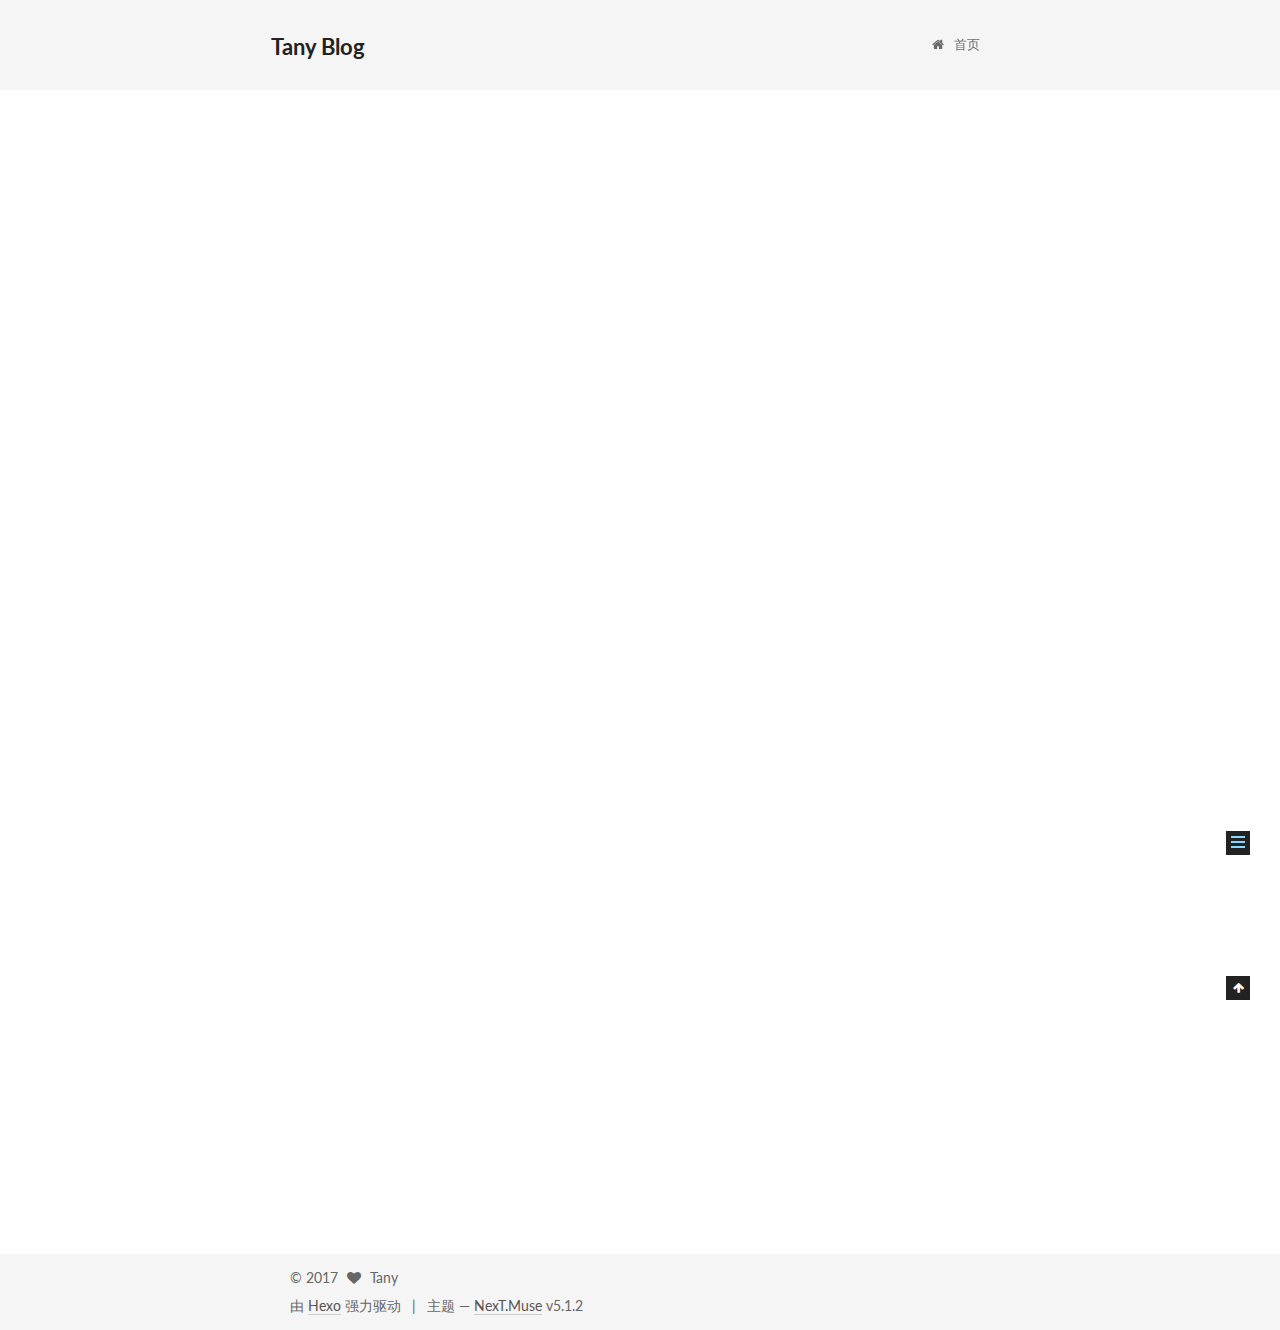
<file: 2017/09/06/hello-world/index.html>
<!DOCTYPE html>



  


<html class="theme-next muse use-motion" lang="zh-Hans">
<head>
  <meta charset="UTF-8"/>
<meta http-equiv="X-UA-Compatible" content="IE=edge" />
<meta name="viewport" content="width=device-width, initial-scale=1, maximum-scale=1"/>
<meta name="theme-color" content="#222">









<meta http-equiv="Cache-Control" content="no-transform" />
<meta http-equiv="Cache-Control" content="no-siteapp" />
















  
  
  <link href="/lib/fancybox/source/jquery.fancybox.css?v=2.1.5" rel="stylesheet" type="text/css" />




  
  
  
  

  
    
    
  

  

  

  

  

  
    
    
    <link href="//fonts.googleapis.com/css?family=Lato:300,300italic,400,400italic,700,700italic&subset=latin,latin-ext" rel="stylesheet" type="text/css">
  






<link href="/lib/font-awesome/css/font-awesome.min.css?v=4.6.2" rel="stylesheet" type="text/css" />

<link href="/css/main.css?v=5.1.2" rel="stylesheet" type="text/css" />


  <meta name="keywords" content="Hexo, NexT" />








  <link rel="shortcut icon" type="image/x-icon" href="/favicon.ico?v=5.1.2" />






<meta name="description" content="Welcome to Hexo! This is your very first post. Check documentation for more info. If you get any problems when using Hexo, you can find the answer in troubleshooting or you can ask me on GitHub. Quick">
<meta property="og:type" content="article">
<meta property="og:title" content="Hello World">
<meta property="og:url" content="http://yoursite.com/2017/09/06/hello-world/index.html">
<meta property="og:site_name" content="Tany Blog">
<meta property="og:description" content="Welcome to Hexo! This is your very first post. Check documentation for more info. If you get any problems when using Hexo, you can find the answer in troubleshooting or you can ask me on GitHub. Quick">
<meta property="og:locale" content="zh-Hans">
<meta property="og:updated_time" content="2017-09-06T01:13:26.857Z">
<meta name="twitter:card" content="summary">
<meta name="twitter:title" content="Hello World">
<meta name="twitter:description" content="Welcome to Hexo! This is your very first post. Check documentation for more info. If you get any problems when using Hexo, you can find the answer in troubleshooting or you can ask me on GitHub. Quick">



<script type="text/javascript" id="hexo.configurations">
  var NexT = window.NexT || {};
  var CONFIG = {
    root: '/',
    scheme: 'Muse',
    version: '5.1.2',
    sidebar: {"position":"left","display":"post","offset":12,"offset_float":12,"b2t":false,"scrollpercent":false,"onmobile":false},
    fancybox: true,
    tabs: true,
    motion: {"enable":true,"async":false,"transition":{"post_block":"fadeIn","post_header":"slideDownIn","post_body":"slideDownIn","coll_header":"slideLeftIn"}},
    duoshuo: {
      userId: '0',
      author: '博主'
    },
    algolia: {
      applicationID: '',
      apiKey: '',
      indexName: '',
      hits: {"per_page":10},
      labels: {"input_placeholder":"Search for Posts","hits_empty":"We didn't find any results for the search: ${query}","hits_stats":"${hits} results found in ${time} ms"}
    }
  };
</script>



  <link rel="canonical" href="http://yoursite.com/2017/09/06/hello-world/"/>





  <title>Hello World | Tany Blog</title>
  








</head>

<body itemscope itemtype="http://schema.org/WebPage" lang="zh-Hans">

  
  
    
  

  <div class="container sidebar-position-left page-post-detail">
    <div class="headband"></div>

    <header id="header" class="header" itemscope itemtype="http://schema.org/WPHeader">
      <div class="header-inner"><div class="site-brand-wrapper">
  <div class="site-meta ">
    

    <div class="custom-logo-site-title">
      <a href="/"  class="brand" rel="start">
        <span class="logo-line-before"><i></i></span>
        <span class="site-title">Tany Blog</span>
        <span class="logo-line-after"><i></i></span>
      </a>
    </div>
      
        <p class="site-subtitle"></p>
      
  </div>

  <div class="site-nav-toggle">
    <button>
      <span class="btn-bar"></span>
      <span class="btn-bar"></span>
      <span class="btn-bar"></span>
    </button>
  </div>
</div>

<nav class="site-nav">
  

  
    <ul id="menu" class="menu">
      
        
        <li class="menu-item menu-item-home">
          <a href="/" rel="section">
            
              <i class="menu-item-icon fa fa-fw fa-home"></i> <br />
            
            首页
          </a>
        </li>
      

      
    </ul>
  

  
</nav>



 </div>
    </header>

    <main id="main" class="main">
      <div class="main-inner">
        <div class="content-wrap">
          <div id="content" class="content">
            

  <div id="posts" class="posts-expand">
    

  

  
  
  

  <article class="post post-type-normal" itemscope itemtype="http://schema.org/Article">
  
  
  
  <div class="post-block">
    <link itemprop="mainEntityOfPage" href="http://yoursite.com/2017/09/06/hello-world/">

    <span hidden itemprop="author" itemscope itemtype="http://schema.org/Person">
      <meta itemprop="name" content="Tany">
      <meta itemprop="description" content="">
      <meta itemprop="image" content="/images/avatar.gif">
    </span>

    <span hidden itemprop="publisher" itemscope itemtype="http://schema.org/Organization">
      <meta itemprop="name" content="Tany Blog">
    </span>

    
      <header class="post-header">

        
        
          <h1 class="post-title" itemprop="name headline">Hello World</h1>
        

        <div class="post-meta">
          <span class="post-time">
            
              <span class="post-meta-item-icon">
                <i class="fa fa-calendar-o"></i>
              </span>
              
                <span class="post-meta-item-text">发表于</span>
              
              <time title="创建于" itemprop="dateCreated datePublished" datetime="2017-09-06T09:13:26+08:00">
                2017-09-06
              </time>
            

            

            
          </span>

          

          
            
          

          
          

          

          

          

        </div>
      </header>
    

    
    
    
    <div class="post-body" itemprop="articleBody">

      
      

      
        <p>Welcome to <a href="https://hexo.io/" target="_blank" rel="external">Hexo</a>! This is your very first post. Check <a href="https://hexo.io/docs/" target="_blank" rel="external">documentation</a> for more info. If you get any problems when using Hexo, you can find the answer in <a href="https://hexo.io/docs/troubleshooting.html" target="_blank" rel="external">troubleshooting</a> or you can ask me on <a href="https://github.com/hexojs/hexo/issues" target="_blank" rel="external">GitHub</a>.</p>
<h2 id="Quick-Start"><a href="#Quick-Start" class="headerlink" title="Quick Start"></a>Quick Start</h2><h3 id="Create-a-new-post"><a href="#Create-a-new-post" class="headerlink" title="Create a new post"></a>Create a new post</h3><figure class="highlight bash"><table><tr><td class="gutter"><pre><div class="line">1</div></pre></td><td class="code"><pre><div class="line">$ hexo new <span class="string">"My New Post"</span></div></pre></td></tr></table></figure>
<p>More info: <a href="https://hexo.io/docs/writing.html" target="_blank" rel="external">Writing</a></p>
<h3 id="Run-server"><a href="#Run-server" class="headerlink" title="Run server"></a>Run server</h3><figure class="highlight bash"><table><tr><td class="gutter"><pre><div class="line">1</div></pre></td><td class="code"><pre><div class="line">$ hexo server</div></pre></td></tr></table></figure>
<p>More info: <a href="https://hexo.io/docs/server.html" target="_blank" rel="external">Server</a></p>
<h3 id="Generate-static-files"><a href="#Generate-static-files" class="headerlink" title="Generate static files"></a>Generate static files</h3><figure class="highlight bash"><table><tr><td class="gutter"><pre><div class="line">1</div></pre></td><td class="code"><pre><div class="line">$ hexo generate</div></pre></td></tr></table></figure>
<p>More info: <a href="https://hexo.io/docs/generating.html" target="_blank" rel="external">Generating</a></p>
<h3 id="Deploy-to-remote-sites"><a href="#Deploy-to-remote-sites" class="headerlink" title="Deploy to remote sites"></a>Deploy to remote sites</h3><figure class="highlight bash"><table><tr><td class="gutter"><pre><div class="line">1</div></pre></td><td class="code"><pre><div class="line">$ hexo deploy</div></pre></td></tr></table></figure>
<p>More info: <a href="https://hexo.io/docs/deployment.html" target="_blank" rel="external">Deployment</a></p>

      
    </div>
    
    
    

    

    

    

    <footer class="post-footer">
      

      
      
      

      

      
      
    </footer>
  </div>
  
  
  
  </article>



    <div class="post-spread">
      
    </div>
  </div>


          </div>
          


          
  <div class="comments" id="comments">
    
  </div>


        </div>
        
          
  
  <div class="sidebar-toggle">
    <div class="sidebar-toggle-line-wrap">
      <span class="sidebar-toggle-line sidebar-toggle-line-first"></span>
      <span class="sidebar-toggle-line sidebar-toggle-line-middle"></span>
      <span class="sidebar-toggle-line sidebar-toggle-line-last"></span>
    </div>
  </div>

  <aside id="sidebar" class="sidebar">
    
    <div class="sidebar-inner">

      

      
        <ul class="sidebar-nav motion-element">
          <li class="sidebar-nav-toc sidebar-nav-active" data-target="post-toc-wrap" >
            文章目录
          </li>
          <li class="sidebar-nav-overview" data-target="site-overview">
            站点概览
          </li>
        </ul>
      

      <section class="site-overview sidebar-panel">
        <div class="site-author motion-element" itemprop="author" itemscope itemtype="http://schema.org/Person">
          
            <p class="site-author-name" itemprop="name">Tany</p>
            <p class="site-description motion-element" itemprop="description"></p>
        </div>

        <nav class="site-state motion-element">

          
            <div class="site-state-item site-state-posts">
            
              <a href="/archives">
            
                <span class="site-state-item-count">1</span>
                <span class="site-state-item-name">日志</span>
              </a>
            </div>
          

          

          

        </nav>

        

        <div class="links-of-author motion-element">
          
        </div>

        
        

        
        

        


      </section>

      
      <!--noindex-->
        <section class="post-toc-wrap motion-element sidebar-panel sidebar-panel-active">
          <div class="post-toc">

            
              
            

            
              <div class="post-toc-content"><ol class="nav"><li class="nav-item nav-level-2"><a class="nav-link" href="#Quick-Start"><span class="nav-number">1.</span> <span class="nav-text">Quick Start</span></a><ol class="nav-child"><li class="nav-item nav-level-3"><a class="nav-link" href="#Create-a-new-post"><span class="nav-number">1.1.</span> <span class="nav-text">Create a new post</span></a></li><li class="nav-item nav-level-3"><a class="nav-link" href="#Run-server"><span class="nav-number">1.2.</span> <span class="nav-text">Run server</span></a></li><li class="nav-item nav-level-3"><a class="nav-link" href="#Generate-static-files"><span class="nav-number">1.3.</span> <span class="nav-text">Generate static files</span></a></li><li class="nav-item nav-level-3"><a class="nav-link" href="#Deploy-to-remote-sites"><span class="nav-number">1.4.</span> <span class="nav-text">Deploy to remote sites</span></a></li></ol></li></ol></div>
            

          </div>
        </section>
      <!--/noindex-->
      

      

    </div>
  </aside>


        
      </div>
    </main>

    <footer id="footer" class="footer">
      <div class="footer-inner">
        <div class="copyright" >
  
  &copy; 
  <span itemprop="copyrightYear">2017</span>
  <span class="with-love">
    <i class="fa fa-heart"></i>
  </span>
  <span class="author" itemprop="copyrightHolder">Tany</span>

  
</div>


  <div class="powered-by">由 <a class="theme-link" href="https://hexo.io">Hexo</a> 强力驱动</div>

  <span class="post-meta-divider">|</span>

  <div class="theme-info">主题 &mdash; <a class="theme-link" href="https://github.com/iissnan/hexo-theme-next">NexT.Muse</a> v5.1.2</div>


        







        
      </div>
    </footer>

    
      <div class="back-to-top">
        <i class="fa fa-arrow-up"></i>
        
      </div>
    

  </div>

  

<script type="text/javascript">
  if (Object.prototype.toString.call(window.Promise) !== '[object Function]') {
    window.Promise = null;
  }
</script>









  












  
  <script type="text/javascript" src="/lib/jquery/index.js?v=2.1.3"></script>

  
  <script type="text/javascript" src="/lib/fastclick/lib/fastclick.min.js?v=1.0.6"></script>

  
  <script type="text/javascript" src="/lib/jquery_lazyload/jquery.lazyload.js?v=1.9.7"></script>

  
  <script type="text/javascript" src="/lib/velocity/velocity.min.js?v=1.2.1"></script>

  
  <script type="text/javascript" src="/lib/velocity/velocity.ui.min.js?v=1.2.1"></script>

  
  <script type="text/javascript" src="/lib/fancybox/source/jquery.fancybox.pack.js?v=2.1.5"></script>


  


  <script type="text/javascript" src="/js/src/utils.js?v=5.1.2"></script>

  <script type="text/javascript" src="/js/src/motion.js?v=5.1.2"></script>



  
  

  <script type="text/javascript" src="/js/src/scrollspy.js?v=5.1.2"></script>
<script type="text/javascript" src="/js/src/post-details.js?v=5.1.2"></script>


  
  <script type="text/javascript" src="/js/src/scrollspy.js?v=5.1.2"></script>
<script type="text/javascript" src="/js/src/post-details.js?v=5.1.2"></script>



  


  <script type="text/javascript" src="/js/src/bootstrap.js?v=5.1.2"></script>



  


  




	





  





  








  





  

  

  

  

  

  

</body>
</html>
</file>
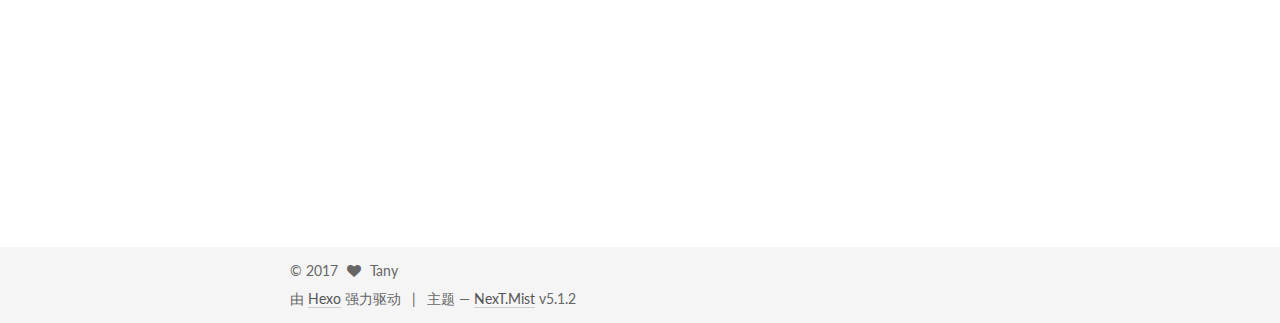
<file: 2017/09/06/Hey-Tany/index.html>
<!DOCTYPE html>



  


<html class="theme-next mist use-motion" lang="zh-Hans">
<head>
  <meta charset="UTF-8"/>
<meta http-equiv="X-UA-Compatible" content="IE=edge" />
<meta name="viewport" content="width=device-width, initial-scale=1, maximum-scale=1"/>
<meta name="theme-color" content="#222">









<meta http-equiv="Cache-Control" content="no-transform" />
<meta http-equiv="Cache-Control" content="no-siteapp" />
















  
  
  <link href="/lib/fancybox/source/jquery.fancybox.css?v=2.1.5" rel="stylesheet" type="text/css" />




  
  
  
  

  
    
    
  

  

  

  

  

  
    
    
    <link href="//fonts.googleapis.com/css?family=Lato:300,300italic,400,400italic,700,700italic&subset=latin,latin-ext" rel="stylesheet" type="text/css">
  






<link href="/lib/font-awesome/css/font-awesome.min.css?v=4.6.2" rel="stylesheet" type="text/css" />

<link href="/css/main.css?v=5.1.2" rel="stylesheet" type="text/css" />


  <meta name="keywords" content="Hexo, NexT" />








  <link rel="shortcut icon" type="image/x-icon" href="/favicon.ico?v=5.1.2" />






<meta name="description" content="关于千牛旺旺插件的调用方法(现淘宝已关闭申请入口)参考：淘宝开放平台. 1234567891011121314151617181920212223242526//------------------------调用方式------------------------------//plugin与wwplugin的调用：  QN.plugin.invoke(&amp;#123;    category :">
<meta property="og:type" content="article">
<meta property="og:title" content="Hey Tany">
<meta property="og:url" content="http://yoursite.com/2017/09/06/Hey-Tany/index.html">
<meta property="og:site_name" content="Tany Blog">
<meta property="og:description" content="关于千牛旺旺插件的调用方法(现淘宝已关闭申请入口)参考：淘宝开放平台. 1234567891011121314151617181920212223242526//------------------------调用方式------------------------------//plugin与wwplugin的调用：  QN.plugin.invoke(&amp;#123;    category :">
<meta property="og:locale" content="zh-Hans">
<meta property="og:updated_time" content="2017-09-06T03:08:06.000Z">
<meta name="twitter:card" content="summary">
<meta name="twitter:title" content="Hey Tany">
<meta name="twitter:description" content="关于千牛旺旺插件的调用方法(现淘宝已关闭申请入口)参考：淘宝开放平台. 1234567891011121314151617181920212223242526//------------------------调用方式------------------------------//plugin与wwplugin的调用：  QN.plugin.invoke(&amp;#123;    category :">



<script type="text/javascript" id="hexo.configurations">
  var NexT = window.NexT || {};
  var CONFIG = {
    root: '/',
    scheme: 'Mist',
    version: '5.1.2',
    sidebar: {"position":"left","display":"post","offset":12,"offset_float":12,"b2t":false,"scrollpercent":false,"onmobile":false},
    fancybox: true,
    tabs: true,
    motion: {"enable":true,"async":false,"transition":{"post_block":"fadeIn","post_header":"slideDownIn","post_body":"slideDownIn","coll_header":"slideLeftIn"}},
    duoshuo: {
      userId: '0',
      author: '博主'
    },
    algolia: {
      applicationID: '',
      apiKey: '',
      indexName: '',
      hits: {"per_page":10},
      labels: {"input_placeholder":"Search for Posts","hits_empty":"We didn't find any results for the search: ${query}","hits_stats":"${hits} results found in ${time} ms"}
    }
  };
</script>



  <link rel="canonical" href="http://yoursite.com/2017/09/06/Hey-Tany/"/>





  <title>Hey Tany | Tany Blog</title>
  








</head>

<body itemscope itemtype="http://schema.org/WebPage" lang="zh-Hans">

  
  
    
  

  <div class="container sidebar-position-left page-post-detail">
    <div class="headband"></div>

    <header id="header" class="header" itemscope itemtype="http://schema.org/WPHeader">
      <div class="header-inner"><div class="site-brand-wrapper">
  <div class="site-meta ">
    

    <div class="custom-logo-site-title">
      <a href="/"  class="brand" rel="start">
        <span class="logo-line-before"><i></i></span>
        <span class="site-title">Tany Blog</span>
        <span class="logo-line-after"><i></i></span>
      </a>
    </div>
      
        <p class="site-subtitle"></p>
      
  </div>

  <div class="site-nav-toggle">
    <button>
      <span class="btn-bar"></span>
      <span class="btn-bar"></span>
      <span class="btn-bar"></span>
    </button>
  </div>
</div>

<nav class="site-nav">
  

  
    <ul id="menu" class="menu">
      
        
        <li class="menu-item menu-item-home">
          <a href="/" rel="section">
            
              <i class="menu-item-icon fa fa-fw fa-home"></i> <br />
            
            首页
          </a>
        </li>
      

      
    </ul>
  

  
</nav>



 </div>
    </header>

    <main id="main" class="main">
      <div class="main-inner">
        <div class="content-wrap">
          <div id="content" class="content">
            

  <div id="posts" class="posts-expand">
    

  

  
  
  

  <article class="post post-type-normal" itemscope itemtype="http://schema.org/Article">
  
  
  
  <div class="post-block">
    <link itemprop="mainEntityOfPage" href="http://yoursite.com/2017/09/06/Hey-Tany/">

    <span hidden itemprop="author" itemscope itemtype="http://schema.org/Person">
      <meta itemprop="name" content="Tany">
      <meta itemprop="description" content="">
      <meta itemprop="image" content="/images/avatar.gif">
    </span>

    <span hidden itemprop="publisher" itemscope itemtype="http://schema.org/Organization">
      <meta itemprop="name" content="Tany Blog">
    </span>

    
      <header class="post-header">

        
        
          <h1 class="post-title" itemprop="name headline">Hey Tany</h1>
        

        <div class="post-meta">
          <span class="post-time">
            
              <span class="post-meta-item-icon">
                <i class="fa fa-calendar-o"></i>
              </span>
              
                <span class="post-meta-item-text">发表于</span>
              
              <time title="创建于" itemprop="dateCreated datePublished" datetime="2017-09-06T10:41:34+08:00">
                2017-09-06
              </time>
            

            

            
          </span>

          

          
            
          

          
          

          

          

          

        </div>
      </header>
    

    
    
    
    <div class="post-body" itemprop="articleBody">

      
      

      
        <p>关于千牛旺旺插件的调用方法(现淘宝已关闭申请入口)<br>参考：<a href="https://open.taobao.com/docs/doc.htm?spm=a219a.7629140.0.0.tSPsuU&amp;treeId=433&amp;articleId=107265&amp;docType=1" target="_blank" rel="external">淘宝开放平台</a>.</p>
<figure class="highlight bash"><table><tr><td class="gutter"><pre><div class="line">1</div><div class="line">2</div><div class="line">3</div><div class="line">4</div><div class="line">5</div><div class="line">6</div><div class="line">7</div><div class="line">8</div><div class="line">9</div><div class="line">10</div><div class="line">11</div><div class="line">12</div><div class="line">13</div><div class="line">14</div><div class="line">15</div><div class="line">16</div><div class="line">17</div><div class="line">18</div><div class="line">19</div><div class="line">20</div><div class="line">21</div><div class="line">22</div><div class="line">23</div><div class="line">24</div><div class="line">25</div><div class="line">26</div></pre></td><td class="code"><pre><div class="line">//------------------------调用方式------------------------------</div><div class="line">//plugin与wwplugin的调用：</div><div class="line">  QN.plugin.invoke(&#123;</div><div class="line">    category : <span class="string">'类别'</span>,//jianyiguanli</div><div class="line">    cmd : <span class="string">'API名称'</span>,//</div><div class="line">    param : &#123;/* defined obj */ &#125;,</div><div class="line">    error : <span class="keyword">function</span>(msg, categroy, cmd, param) &#123;</div><div class="line">       // 调用失败</div><div class="line">    &#125;,</div><div class="line">    success : <span class="keyword">function</span>(rsp, categroy, cmd, param) &#123;</div><div class="line">       // 回调结果</div><div class="line">    &#125;</div><div class="line">&#125;);</div><div class="line">  </div><div class="line">//application、wangwang以及top的调用，以获取千牛版本为例：</div><div class="line">  QN.application.invoke(&#123;</div><div class="line">    cmd : <span class="string">' getVersion'</span>,</div><div class="line">    param : &#123;/* defined obj */ &#125;,</div><div class="line">    error : <span class="keyword">function</span>(msg, cmd, param) &#123;</div><div class="line">       // 调用失败</div><div class="line">    &#125;,</div><div class="line">    success : <span class="keyword">function</span>(rsp, cmd, param) &#123;</div><div class="line">       // 回调结果</div><div class="line">    &#125;</div><div class="line">&#125;);</div><div class="line">//-------------------------------------------------------------</div></pre></td></tr></table></figure>
<h2 id="接口类别"><a href="#接口类别" class="headerlink" title="接口类别"></a>接口类别</h2><h3 id="工具栏插件调用协议"><a href="#工具栏插件调用协议" class="headerlink" title="工具栏插件调用协议"></a>工具栏插件调用协议</h3><figure class="highlight bash"><table><tr><td class="gutter"><pre><div class="line">1</div></pre></td><td class="code"><pre><div class="line">QN.plugin.invoke</div></pre></td></tr></table></figure>
<h3 id="旺旺插件调用协议"><a href="#旺旺插件调用协议" class="headerlink" title="旺旺插件调用协议"></a>旺旺插件调用协议</h3><figure class="highlight bash"><table><tr><td class="gutter"><pre><div class="line">1</div></pre></td><td class="code"><pre><div class="line">QN.wwplugin.invoke</div></pre></td></tr></table></figure>
<h3 id="应用本身提供的属性与方法等"><a href="#应用本身提供的属性与方法等" class="headerlink" title="应用本身提供的属性与方法等"></a>应用本身提供的属性与方法等</h3><figure class="highlight bash"><table><tr><td class="gutter"><pre><div class="line">1</div></pre></td><td class="code"><pre><div class="line">QN.application.invoke</div></pre></td></tr></table></figure>
<h3 id="旺旺相关的接口"><a href="#旺旺相关的接口" class="headerlink" title="旺旺相关的接口"></a>旺旺相关的接口</h3><figure class="highlight bash"><table><tr><td class="gutter"><pre><div class="line">1</div></pre></td><td class="code"><pre><div class="line">QN.wangwang.invoke</div></pre></td></tr></table></figure>
<h3 id="top相关的接口透传调用"><a href="#top相关的接口透传调用" class="headerlink" title="top相关的接口透传调用"></a>top相关的接口透传调用</h3><figure class="highlight bash"><table><tr><td class="gutter"><pre><div class="line">1</div></pre></td><td class="code"><pre><div class="line">QN.top.invoke</div></pre></td></tr></table></figure>
<h3 id="组件调用"><a href="#组件调用" class="headerlink" title="组件调用"></a>组件调用</h3><figure class="highlight bash"><table><tr><td class="gutter"><pre><div class="line">1</div></pre></td><td class="code"><pre><div class="line">QN.component.invoke</div></pre></td></tr></table></figure>
      
    </div>
    
    
    

    

    

    

    <footer class="post-footer">
      

      
      
      

      

      
      
    </footer>
  </div>
  
  
  
  </article>



    <div class="post-spread">
      
    </div>
  </div>


          </div>
          


          
  <div class="comments" id="comments">
    
  </div>


        </div>
        
          
  
  <div class="sidebar-toggle">
    <div class="sidebar-toggle-line-wrap">
      <span class="sidebar-toggle-line sidebar-toggle-line-first"></span>
      <span class="sidebar-toggle-line sidebar-toggle-line-middle"></span>
      <span class="sidebar-toggle-line sidebar-toggle-line-last"></span>
    </div>
  </div>

  <aside id="sidebar" class="sidebar">
    
    <div class="sidebar-inner">

      

      
        <ul class="sidebar-nav motion-element">
          <li class="sidebar-nav-toc sidebar-nav-active" data-target="post-toc-wrap" >
            文章目录
          </li>
          <li class="sidebar-nav-overview" data-target="site-overview">
            站点概览
          </li>
        </ul>
      

      <section class="site-overview sidebar-panel">
        <div class="site-author motion-element" itemprop="author" itemscope itemtype="http://schema.org/Person">
          
            <p class="site-author-name" itemprop="name">Tany</p>
            <p class="site-description motion-element" itemprop="description"></p>
        </div>

        <nav class="site-state motion-element">

          
            <div class="site-state-item site-state-posts">
            
              <a href="/archives">
            
                <span class="site-state-item-count">1</span>
                <span class="site-state-item-name">日志</span>
              </a>
            </div>
          

          

          

        </nav>

        

        <div class="links-of-author motion-element">
          
        </div>

        
        

        
        

        


      </section>

      
      <!--noindex-->
        <section class="post-toc-wrap motion-element sidebar-panel sidebar-panel-active">
          <div class="post-toc">

            
              
            

            
              <div class="post-toc-content"><ol class="nav"><li class="nav-item nav-level-2"><a class="nav-link" href="#接口类别"><span class="nav-number">1.</span> <span class="nav-text">接口类别</span></a><ol class="nav-child"><li class="nav-item nav-level-3"><a class="nav-link" href="#工具栏插件调用协议"><span class="nav-number">1.1.</span> <span class="nav-text">工具栏插件调用协议</span></a></li><li class="nav-item nav-level-3"><a class="nav-link" href="#旺旺插件调用协议"><span class="nav-number">1.2.</span> <span class="nav-text">旺旺插件调用协议</span></a></li><li class="nav-item nav-level-3"><a class="nav-link" href="#应用本身提供的属性与方法等"><span class="nav-number">1.3.</span> <span class="nav-text">应用本身提供的属性与方法等</span></a></li><li class="nav-item nav-level-3"><a class="nav-link" href="#旺旺相关的接口"><span class="nav-number">1.4.</span> <span class="nav-text">旺旺相关的接口</span></a></li><li class="nav-item nav-level-3"><a class="nav-link" href="#top相关的接口透传调用"><span class="nav-number">1.5.</span> <span class="nav-text">top相关的接口透传调用</span></a></li><li class="nav-item nav-level-3"><a class="nav-link" href="#组件调用"><span class="nav-number">1.6.</span> <span class="nav-text">组件调用</span></a></li></ol></li></ol></div>
            

          </div>
        </section>
      <!--/noindex-->
      

      

    </div>
  </aside>


        
      </div>
    </main>

    <footer id="footer" class="footer">
      <div class="footer-inner">
        <div class="copyright" >
  
  &copy; 
  <span itemprop="copyrightYear">2017</span>
  <span class="with-love">
    <i class="fa fa-heart"></i>
  </span>
  <span class="author" itemprop="copyrightHolder">Tany</span>

  
</div>


  <div class="powered-by">由 <a class="theme-link" href="https://hexo.io">Hexo</a> 强力驱动</div>

  <span class="post-meta-divider">|</span>

  <div class="theme-info">主题 &mdash; <a class="theme-link" href="https://github.com/iissnan/hexo-theme-next">NexT.Mist</a> v5.1.2</div>


        







        
      </div>
    </footer>

    
      <div class="back-to-top">
        <i class="fa fa-arrow-up"></i>
        
      </div>
    

  </div>

  

<script type="text/javascript">
  if (Object.prototype.toString.call(window.Promise) !== '[object Function]') {
    window.Promise = null;
  }
</script>









  












  
  <script type="text/javascript" src="/lib/jquery/index.js?v=2.1.3"></script>

  
  <script type="text/javascript" src="/lib/fastclick/lib/fastclick.min.js?v=1.0.6"></script>

  
  <script type="text/javascript" src="/lib/jquery_lazyload/jquery.lazyload.js?v=1.9.7"></script>

  
  <script type="text/javascript" src="/lib/velocity/velocity.min.js?v=1.2.1"></script>

  
  <script type="text/javascript" src="/lib/velocity/velocity.ui.min.js?v=1.2.1"></script>

  
  <script type="text/javascript" src="/lib/fancybox/source/jquery.fancybox.pack.js?v=2.1.5"></script>


  


  <script type="text/javascript" src="/js/src/utils.js?v=5.1.2"></script>

  <script type="text/javascript" src="/js/src/motion.js?v=5.1.2"></script>



  
  

  <script type="text/javascript" src="/js/src/scrollspy.js?v=5.1.2"></script>
<script type="text/javascript" src="/js/src/post-details.js?v=5.1.2"></script>


  
  <script type="text/javascript" src="/js/src/scrollspy.js?v=5.1.2"></script>
<script type="text/javascript" src="/js/src/post-details.js?v=5.1.2"></script>



  


  <script type="text/javascript" src="/js/src/bootstrap.js?v=5.1.2"></script>



  


  




	





  





  








  





  

  

  

  

  

  

</body>
</html>
</file>
<file: css/main.css>
/* normalize.css v3.0.2 | MIT License | git.io/normalize */
html {
  font-family: sans-serif; /* 1 */
  -ms-text-size-adjust: 100%; /* 2 */
  -webkit-text-size-adjust: 100%; /* 2 */
}
body {
  margin: 0;
}
article,
aside,
details,
figcaption,
figure,
footer,
header,
hgroup,
main,
menu,
nav,
section,
summary {
  display: block;
}
audio,
canvas,
progress,
video {
  display: inline-block; /* 1 */
  vertical-align: baseline; /* 2 */
}
audio:not([controls]) {
  display: none;
  height: 0;
}
[hidden],
template {
  display: none;
}
a {
  background-color: transparent;
}
a:active,
a:hover {
  outline: 0;
}
abbr[title] {
  border-bottom: 1px dotted;
}
b,
strong {
  font-weight: bold;
}
dfn {
  font-style: italic;
}
h1 {
  font-size: 2em;
  margin: 0.67em 0;
}
mark {
  background: #ff0;
  color: #000;
}
small {
  font-size: 80%;
}
sub,
sup {
  font-size: 75%;
  line-height: 0;
  position: relative;
  vertical-align: baseline;
}
sup {
  top: -0.5em;
}
sub {
  bottom: -0.25em;
}
img {
  border: 0;
}
svg:not(:root) {
  overflow: hidden;
}
figure {
  margin: 1em 40px;
}
hr {
  -moz-box-sizing: content-box;
  box-sizing: content-box;
  height: 0;
}
pre {
  overflow: auto;
}
code,
kbd,
pre,
samp {
  font-family: monospace, monospace;
  font-size: 1em;
}
button,
input,
optgroup,
select,
textarea {
  color: inherit; /* 1 */
  font: inherit; /* 2 */
  margin: 0; /* 3 */
}
button {
  overflow: visible;
}
button,
select {
  text-transform: none;
}
button,
html input[type="button"],
input[type="reset"],
input[type="submit"] {
  -webkit-appearance: button; /* 2 */
  cursor: pointer; /* 3 */
}
button[disabled],
html input[disabled] {
  cursor: default;
}
button::-moz-focus-inner,
input::-moz-focus-inner {
  border: 0;
  padding: 0;
}
input {
  line-height: normal;
}
input[type="checkbox"],
input[type="radio"] {
  box-sizing: border-box; /* 1 */
  padding: 0; /* 2 */
}
input[type="number"]::-webkit-inner-spin-button,
input[type="number"]::-webkit-outer-spin-button {
  height: auto;
}
input[type="search"] {
  -webkit-appearance: textfield; /* 1 */
  -moz-box-sizing: content-box;
  -webkit-box-sizing: content-box; /* 2 */
  box-sizing: content-box;
}
input[type="search"]::-webkit-search-cancel-button,
input[type="search"]::-webkit-search-decoration {
  -webkit-appearance: none;
}
fieldset {
  border: 1px solid #c0c0c0;
  margin: 0 2px;
  padding: 0.35em 0.625em 0.75em;
}
legend {
  border: 0; /* 1 */
  padding: 0; /* 2 */
}
textarea {
  overflow: auto;
}
optgroup {
  font-weight: bold;
}
table {
  border-collapse: collapse;
  border-spacing: 0;
}
td,
th {
  padding: 0;
}
::selection {
  background: #262a30;
  color: #fff;
}
body {
  position: relative;
  font-family: 'Lato', "PingFang SC", "Microsoft YaHei", sans-serif;
  font-size: 14px;
  line-height: 2;
  color: #555;
  background: #fff;
}
@media (max-width: 767px) {
  body {
    padding-right: 0 !important;
  }
}
@media (min-width: 768px) and (max-width: 991px) {
  body {
    padding-right: 0 !important;
  }
}
@media (min-width: 1600px) {
  body {
    font-size: 16px;
  }
}
h1,
h2,
h3,
h4,
h5,
h6 {
  margin: 0;
  padding: 0;
  font-weight: bold;
  line-height: 1.5;
  font-family: 'Lato', "PingFang SC", "Microsoft YaHei", sans-serif;
}
h2,
h3,
h4,
h5,
h6 {
  margin: 20px 0 15px;
}
h1 {
  font-size: 24px;
}
@media (max-width: 767px) {
  h1 {
    font-size: 20px;
  }
}
h2 {
  font-size: 22px;
}
@media (max-width: 767px) {
  h2 {
    font-size: 18px;
  }
}
h3 {
  font-size: 20px;
}
@media (max-width: 767px) {
  h3 {
    font-size: 16px;
  }
}
h4 {
  font-size: 18px;
}
@media (max-width: 767px) {
  h4 {
    font-size: 14px;
  }
}
h5 {
  font-size: 16px;
}
@media (max-width: 767px) {
  h5 {
    font-size: 12px;
  }
}
h6 {
  font-size: 14px;
}
@media (max-width: 767px) {
  h6 {
    font-size: 10px;
  }
}
p {
  margin: 0 0 20px 0;
}
a {
  color: #555;
  text-decoration: none;
  outline: none;
  border-bottom: 1px solid #999;
  word-wrap: break-word;
}
a:hover {
  color: #222;
  border-bottom-color: #222;
}
blockquote {
  margin: 0;
  padding: 0;
}
img {
  display: block;
  margin: auto;
  max-width: 100%;
  height: auto;
}
hr {
  margin: 40px 0;
  height: 3px;
  border: none;
  background-color: #ddd;
  background-image: repeating-linear-gradient(-45deg, #fff, #fff 4px, transparent 4px, transparent 8px);
}
blockquote {
  padding: 0 15px;
  color: #666;
  border-left: 4px solid #ddd;
}
blockquote cite::before {
  content: "-";
  padding: 0 5px;
}
dt {
  font-weight: 700;
}
dd {
  margin: 0;
  padding: 0;
}
kbd {
  border: 1px solid #ccc;
  border-radius: 0.2em;
  box-shadow: 0.1em 0.1em 0.2em rgba(0,0,0,0.1);
  background-color: #f9f9f9;
  font-family: inherit;
  background-image: -webkit-linear-gradient(top, #eee, #fff, #eee);
  padding: 0.1em 0.3em;
  white-space: nowrap;
}
.text-left {
  text-align: left;
}
.text-center {
  text-align: center;
}
.text-right {
  text-align: right;
}
.text-justify {
  text-align: justify;
}
.text-nowrap {
  white-space: nowrap;
}
.text-lowercase {
  text-transform: lowercase;
}
.text-uppercase {
  text-transform: uppercase;
}
.text-capitalize {
  text-transform: capitalize;
}
.center-block {
  display: block;
  margin-left: auto;
  margin-right: auto;
}
.clearfix:before,
.clearfix:after {
  content: " ";
  display: table;
}
.clearfix:after {
  clear: both;
}
.pullquote {
  width: 45%;
}
.pullquote.left {
  float: left;
  margin-left: 5px;
  margin-right: 10px;
}
.pullquote.right {
  float: right;
  margin-left: 10px;
  margin-right: 5px;
}
.affix.affix.affix {
  position: fixed;
}
.translation {
  margin-top: -20px;
  font-size: 14px;
  color: #999;
}
.scrollbar-measure {
  width: 100px;
  height: 100px;
  overflow: scroll;
  position: absolute;
  top: -9999px;
}
.use-motion .motion-element {
  opacity: 0;
}
table {
  margin: 20px 0;
  width: 100%;
  border-collapse: collapse;
  border-spacing: 0;
  border: 1px solid #ddd;
  font-size: 14px;
  table-layout: fixed;
  word-wrap: break-all;
}
table>tbody>tr:nth-of-type(odd) {
  background-color: #f9f9f9;
}
table>tbody>tr:hover {
  background-color: #f5f5f5;
}
caption,
th,
td {
  padding: 8px;
  text-align: left;
  vertical-align: middle;
  font-weight: normal;
}
th,
td {
  border-bottom: 3px solid #ddd;
  border-right: 1px solid #eee;
}
th {
  padding-bottom: 10px;
  font-weight: 700;
}
td {
  border-bottom-width: 1px;
}
html,
body {
  height: 100%;
}
.container {
  position: relative;
  min-height: 100%;
}
.header-inner {
  margin: 0 auto;
  padding: 100px 0 70px;
  width: 700px;
}
@media (min-width: 1600px) {
  .container .header-inner {
    width: 900px;
  }
}
.main-inner {
  margin: 0 auto;
  width: 700px;
}
@media (min-width: 1600px) {
  .container .main-inner {
    width: 900px;
  }
}
.footer {
  width: 100%;
  min-height: 50px;
}
.footer-inner {
  box-sizing: border-box;
  margin: 20px auto;
  width: 700px;
}
@media (min-width: 1600px) {
  .container .footer-inner {
    width: 900px;
  }
}
pre,
.highlight {
  overflow: auto;
  margin: 20px 0;
  padding: 0;
  font-size: 13px;
  color: #4d4d4c;
  background: #f7f7f7;
  line-height: 1.6;
}
pre,
code {
  font-family: consolas, Menlo, "PingFang SC", "Microsoft YaHei", monospace;
}
code {
  padding: 2px 4px;
  word-wrap: break-word;
  color: #555;
  background: #eee;
  border-radius: 3px;
  font-size: 13px;
}
pre code {
  padding: 0;
  color: #4d4d4c;
  background: none;
  text-shadow: none;
}
.highlight {
  border-radius: 1px;
}
.highlight pre {
  border: none;
  margin: 0;
  padding: 10px 0;
}
.highlight table {
  margin: 0;
  width: auto;
  border: none;
}
.highlight td {
  border: none;
  padding: 0;
}
.highlight figcaption {
  font-size: 1em;
  color: #4d4d4c;
  line-height: 1em;
  margin-bottom: 1em;
}
.highlight figcaption:before,
.highlight figcaption:after {
  content: " ";
  display: table;
}
.highlight figcaption:after {
  clear: both;
}
.highlight figcaption a {
  float: right;
  color: #4d4d4c;
}
.highlight figcaption a:hover {
  border-bottom-color: #4d4d4c;
}
.highlight .gutter pre {
  padding-left: 10px;
  padding-right: 10px;
  color: #869194;
  text-align: right;
  background-color: #eff2f3;
}
.highlight .code pre {
  width: 100%;
  padding-left: 10px;
  padding-right: 10px;
  background-color: #f7f7f7;
}
.highlight .line {
  height: 20px;
}
.gutter {
  -webkit-user-select: none;
  -moz-user-select: none;
  -ms-user-select: none;
  user-select: none;
}
.gist table {
  width: auto;
}
.gist table td {
  border: none;
}
pre .deletion {
  background: #fdd;
}
pre .addition {
  background: #dfd;
}
pre .meta {
  color: #8959a8;
}
pre .comment {
  color: #8e908c;
}
pre .variable,
pre .attribute,
pre .tag,
pre .regexp,
pre .ruby .constant,
pre .xml .tag .title,
pre .xml .pi,
pre .xml .doctype,
pre .html .doctype,
pre .css .id,
pre .css .class,
pre .css .pseudo {
  color: #c82829;
}
pre .number,
pre .preprocessor,
pre .built_in,
pre .literal,
pre .params,
pre .constant,
pre .command {
  color: #f5871f;
}
pre .ruby .class .title,
pre .css .rules .attribute,
pre .string,
pre .value,
pre .inheritance,
pre .header,
pre .ruby .symbol,
pre .xml .cdata,
pre .special,
pre .number,
pre .formula {
  color: #718c00;
}
pre .title,
pre .css .hexcolor {
  color: #3e999f;
}
pre .function,
pre .python .decorator,
pre .python .title,
pre .ruby .function .title,
pre .ruby .title .keyword,
pre .perl .sub,
pre .javascript .title,
pre .coffeescript .title {
  color: #4271ae;
}
pre .keyword,
pre .javascript .function {
  color: #8959a8;
}
.full-image.full-image.full-image {
  border: none;
  max-width: 100%;
  width: auto;
  margin: 20px auto;
}
@media (min-width: 992px) {
  .full-image.full-image.full-image {
    max-width: none;
    width: 110%;
    margin: 25px -5%;
  }
}
.blockquote-center,
.page-home .post-type-quote blockquote,
.page-post-detail .post-type-quote blockquote {
  position: relative;
  margin: 40px 0;
  padding: 0;
  border-left: none;
  text-align: center;
}
.blockquote-center::before,
.page-home .post-type-quote blockquote::before,
.page-post-detail .post-type-quote blockquote::before,
.blockquote-center::after,
.page-home .post-type-quote blockquote::after,
.page-post-detail .post-type-quote blockquote::after {
  position: absolute;
  content: ' ';
  display: block;
  width: 100%;
  height: 24px;
  opacity: 0.2;
  background-repeat: no-repeat;
  background-position: 0 -6px;
  background-size: 22px 22px;
}
.blockquote-center::before,
.page-home .post-type-quote blockquote::before,
.page-post-detail .post-type-quote blockquote::before {
  top: -20px;
  background-image: url("../images/quote-l.svg");
  border-top: 1px solid #ccc;
}
.blockquote-center::after,
.page-home .post-type-quote blockquote::after,
.page-post-detail .post-type-quote blockquote::after {
  bottom: -20px;
  background-image: url("../images/quote-r.svg");
  border-bottom: 1px solid #ccc;
  background-position: 100% 8px;
}
.blockquote-center p,
.page-home .post-type-quote blockquote p,
.page-post-detail .post-type-quote blockquote p,
.blockquote-center div,
.page-home .post-type-quote blockquote div,
.page-post-detail .post-type-quote blockquote div {
  text-align: center;
}
.post .post-body .group-picture img {
  box-sizing: border-box;
  padding: 0 3px;
  border: none;
}
.post .group-picture-row {
  overflow: hidden;
  margin-top: 6px;
}
.post .group-picture-row:first-child {
  margin-top: 0;
}
.post .group-picture-column {
  float: left;
}
.page-post-detail .post-body .group-picture-column {
  float: none;
  margin-top: 10px;
  width: auto !important;
}
.page-post-detail .post-body .group-picture-column img {
  margin: 0 auto;
}
.page-archive .group-picture-container {
  overflow: hidden;
}
.page-archive .group-picture-row {
  float: left;
}
.page-archive .group-picture-row:first-child {
  margin-top: 6px;
}
.page-archive .group-picture-column {
  max-width: 150px;
  max-height: 150px;
}
.post-body .note {
  position: relative;
  padding: 15px;
  margin-bottom: 20px;
  border: 1px solid #eee;
  border-left-width: 5px;
  border-radius: 3px;
}
.post-body .note h2,
.post-body .note h3,
.post-body .note h4,
.post-body .note h5,
.post-body .note h6 {
  margin-top: 0;
  margin-bottom: 0;
  border-bottom: initial;
  padding-top: 0 !important;
}
.post-body .note p:first-child,
.post-body .note ul:first-child,
.post-body .note ol:first-child,
.post-body .note table:first-child,
.post-body .note pre:first-child,
.post-body .note blockquote:first-child {
  margin-top: 0;
}
.post-body .note p:last-child,
.post-body .note ul:last-child,
.post-body .note ol:last-child,
.post-body .note table:last-child,
.post-body .note pre:last-child,
.post-body .note blockquote:last-child {
  margin-bottom: 0;
}
.post-body .note.default {
  border-left-color: #777;
}
.post-body .note.default h2,
.post-body .note.default h3,
.post-body .note.default h4,
.post-body .note.default h5,
.post-body .note.default h6 {
  color: #777;
}
.post-body .note.primary {
  border-left-color: #6f42c1;
}
.post-body .note.primary h2,
.post-body .note.primary h3,
.post-body .note.primary h4,
.post-body .note.primary h5,
.post-body .note.primary h6 {
  color: #6f42c1;
}
.post-body .note.info {
  border-left-color: #428bca;
}
.post-body .note.info h2,
.post-body .note.info h3,
.post-body .note.info h4,
.post-body .note.info h5,
.post-body .note.info h6 {
  color: #428bca;
}
.post-body .note.success {
  border-left-color: #5cb85c;
}
.post-body .note.success h2,
.post-body .note.success h3,
.post-body .note.success h4,
.post-body .note.success h5,
.post-body .note.success h6 {
  color: #5cb85c;
}
.post-body .note.warning {
  border-left-color: #f0ad4e;
}
.post-body .note.warning h2,
.post-body .note.warning h3,
.post-body .note.warning h4,
.post-body .note.warning h5,
.post-body .note.warning h6 {
  color: #f0ad4e;
}
.post-body .note.danger {
  border-left-color: #d9534f;
}
.post-body .note.danger h2,
.post-body .note.danger h3,
.post-body .note.danger h4,
.post-body .note.danger h5,
.post-body .note.danger h6 {
  color: #d9534f;
}
.post-body .label {
  display: inline;
  padding: 0 2px;
  white-space: nowrap;
}
.post-body .label.default {
  background-color: #f0f0f0;
}
.post-body .label.primary {
  background-color: #efe6f7;
}
.post-body .label.info {
  background-color: #e5f2f8;
}
.post-body .label.success {
  background-color: #e7f4e9;
}
.post-body .label.warning {
  background-color: #fcf6e1;
}
.post-body .label.danger {
  background-color: #fae8eb;
}
.post-body .tabs {
  position: relative;
  display: block;
  margin-bottom: 20px;
  padding-top: 10px;
}
.post-body .tabs ul.nav-tabs {
  margin: 0;
  padding: 0;
  display: flex;
  margin-bottom: -1px;
}
@media (max-width: 413px) {
  .post-body .tabs ul.nav-tabs {
    display: block;
    margin-bottom: 5px;
  }
}
.post-body .tabs ul.nav-tabs li.tab {
  list-style-type: none !important;
  margin: 0 0.25em 0 0;
  border-top: 3px solid transparent;
  border-left: 1px solid transparent;
  border-right: 1px solid transparent;
}
@media (max-width: 413px) {
  .post-body .tabs ul.nav-tabs li.tab {
    margin: initial;
    border-top: 1px solid transparent;
    border-left: 3px solid transparent;
    border-right: 1px solid transparent;
    border-bottom: 1px solid transparent;
  }
}
.post-body .tabs ul.nav-tabs li.tab a {
  outline: 0;
  border-bottom: initial;
  display: block;
  line-height: 1.8em;
  padding: 0.25em 0.75em;
  transition-duration: 0.2s;
  transition-timing-function: ease-out;
  transition-delay: 0s;
}
.post-body .tabs ul.nav-tabs li.tab a i {
  width: 1.285714285714286em;
}
.post-body .tabs ul.nav-tabs li.tab.active {
  border-top: 3px solid #fc6423;
  border-left: 1px solid #ddd;
  border-right: 1px solid #ddd;
  background-color: #fff;
}
@media (max-width: 413px) {
  .post-body .tabs ul.nav-tabs li.tab.active {
    border-top: 1px solid #ddd;
    border-left: 3px solid #fc6423;
    border-right: 1px solid #ddd;
    border-bottom: 1px solid #ddd;
  }
}
.post-body .tabs ul.nav-tabs li.tab.active a {
  cursor: default;
  color: #555;
}
.post-body .tabs .tab-content {
  background-color: #fff;
}
.post-body .tabs .tab-content .tab-pane {
  border: 1px solid #ddd;
  padding: 20px 20px 0 20px;
}
.post-body .tabs .tab-content .tab-pane:not(.active) {
  display: none !important;
}
.post-body .tabs .tab-content .tab-pane.active {
  display: block !important;
}
.btn {
  display: inline-block;
  padding: 0 20px;
  font-size: 14px;
  color: #fff;
  background: #222;
  border: 2px solid #222;
  text-decoration: none;
  border-radius: 0;
  transition-property: background-color;
  transition-duration: 0.2s;
  transition-timing-function: ease-in-out;
  transition-delay: 0s;
}
.btn:hover,
.post-button .btn:hover {
  border-color: #222;
  color: #222;
  background: #fff;
}
.btn-bar {
  display: block;
  width: 22px;
  height: 2px;
  background: #555;
  border-radius: 1px;
}
.btn-bar+.btn-bar {
  margin-top: 4px;
}
.pagination {
  margin: 120px 0 40px;
  text-align: center;
  border-top: 1px solid #eee;
}
.page-number-basic,
.pagination .prev,
.pagination .next,
.pagination .page-number,
.pagination .space {
  display: inline-block;
  position: relative;
  top: -1px;
  margin: 0 10px;
  padding: 0 10px;
  line-height: 30px;
}
@media (max-width: 767px) {
  .page-number-basic,
  .pagination .prev,
  .pagination .next,
  .pagination .page-number,
  .pagination .space {
    margin: 0 5px;
  }
}
.pagination .prev,
.pagination .next,
.pagination .page-number {
  border-bottom: 0;
  border-top: 1px solid #eee;
  transition-property: border-color;
  transition-duration: 0.2s;
  transition-timing-function: ease-in-out;
  transition-delay: 0s;
}
.pagination .prev:hover,
.pagination .next:hover,
.pagination .page-number:hover {
  border-top-color: #222;
}
.pagination .space {
  padding: 0;
  margin: 0;
}
.pagination .prev {
  margin-left: 0;
}
.pagination .next {
  margin-right: 0;
}
.pagination .page-number.current {
  color: #fff;
  background: #ccc;
  border-top-color: #ccc;
}
@media (max-width: 767px) {
  .pagination {
    border-top: none;
  }
  .pagination .prev,
  .pagination .next,
  .pagination .page-number {
    margin-bottom: 10px;
    border-top: 0;
    border-bottom: 1px solid #eee;
  }
  .pagination .prev:hover,
  .pagination .next:hover,
  .pagination .page-number:hover {
    border-bottom-color: #222;
  }
}
.comments {
  margin: 60px 20px 0;
}
.tag-cloud {
  text-align: center;
}
.tag-cloud a {
  display: inline-block;
  margin: 10px;
}
.back-to-top {
  box-sizing: border-box;
  position: fixed;
  bottom: -100px;
  right: 30px;
  z-index: 1050;
  padding: 0 6px;
  width: 24px;
  background: #222;
  font-size: 12px;
  opacity: 1;
  color: #fff;
  cursor: pointer;
  text-align: center;
  -webkit-transform: translateZ(0);
  transition-property: bottom;
  transition-duration: 0.2s;
  transition-timing-function: ease-in-out;
  transition-delay: 0s;
}
@media (min-width: 768px) and (max-width: 991px) {
  .back-to-top {
    display: none !important;
  }
}
@media (max-width: 767px) {
  .back-to-top {
    display: none !important;
  }
}
.back-to-top.back-to-top-on {
  bottom: 19px;
}
.header {
  background: transparent;
}
.header-inner {
  position: relative;
}
.headband {
  height: 3px;
  background: #222;
}
.site-meta {
  margin: 0;
  text-align: left;
}
@media (max-width: 767px) {
  .site-meta {
    text-align: center;
  }
}
.brand {
  position: relative;
  display: inline-block;
  padding: 0 40px;
  color: #222;
  background: #222;
  border-bottom: none;
}
.brand:hover {
  color: #222;
}
.logo {
  display: inline-block;
  margin-right: 5px;
  line-height: 36px;
  vertical-align: top;
}
.site-title {
  display: inline-block;
  vertical-align: top;
  line-height: 36px;
  font-size: 20px;
  font-weight: normal;
  font-family: 'Lato', "PingFang SC", "Microsoft YaHei", sans-serif;
}
.site-subtitle {
  margin-top: 10px;
  font-size: 13px;
  color: #999;
}
.use-motion .brand {
  opacity: 0;
}
.use-motion .logo,
.use-motion .site-title,
.use-motion .site-subtitle {
  opacity: 0;
  position: relative;
  top: -10px;
}
.site-nav-toggle {
  display: none;
  position: absolute;
  top: 10px;
  left: 10px;
}
@media (max-width: 767px) {
  .site-nav-toggle {
    display: block;
  }
}
.site-nav-toggle button {
  margin-top: 2px;
  padding: 9px 10px;
  background: transparent;
  border: none;
}
@media (max-width: 767px) {
  .site-nav {
    display: none;
    margin: 0 -10px;
    padding: 0 10px;
    clear: both;
    border-top: 1px solid #ddd;
  }
}
@media (min-width: 768px) and (max-width: 991px) {
  .site-nav {
    display: block !important;
  }
}
@media (min-width: 992px) {
  .site-nav {
    display: block !important;
  }
}
.menu {
  margin-top: 20px;
  padding-left: 0;
  text-align: center;
}
.menu .menu-item {
  display: inline-block;
  margin: 0 10px;
  list-style: none;
}
@media screen and (max-width: 767px) {
  .menu .menu-item {
    margin-top: 10px;
  }
}
.menu .menu-item a {
  display: block;
  font-size: 13px;
  line-height: inherit;
  border-bottom: 1px solid transparent;
  transition-property: border-color;
  transition-duration: 0.2s;
  transition-timing-function: ease-in-out;
  transition-delay: 0s;
}
.menu .menu-item a:hover {
  border-bottom-color: #222;
}
.menu .menu-item .fa {
  margin-right: 5px;
}
.use-motion .menu-item {
  opacity: 0;
}
.post-body {
  font-family: 'Lato', "PingFang SC", "Microsoft YaHei", sans-serif;
}
@media (max-width: 767px) {
  .post-body {
    word-break: break-word;
  }
}
.post-body .fancybox img {
  display: block !important;
  margin: 0 auto;
  cursor: pointer;
  cursor: zoom-in;
  cursor: -webkit-zoom-in;
}
.post-body .image-caption,
.post-body .figure .caption {
  margin: 10px auto 15px;
  text-align: center;
  font-size: 14px;
  color: #999;
  font-weight: bold;
  line-height: 1;
}
.post-sticky-flag {
  display: inline-block;
  font-size: 16px;
  -ms-transform: rotate(30deg);
  -webkit-transform: rotate(30deg);
  -moz-transform: rotate(30deg);
  -ms-transform: rotate(30deg);
  -o-transform: rotate(30deg);
  transform: rotate(30deg);
}
.use-motion .post-block {
  opacity: 0;
}
.use-motion .post-header {
  opacity: 0;
}
.use-motion .post-body {
  opacity: 0;
}
.use-motion .collection-title {
  opacity: 0;
}
.posts-expand {
  padding-top: 40px;
}
@media (max-width: 767px) {
  .posts-expand {
    margin: 0 20px;
  }
  .post-body pre {
    padding: 10px;
  }
  .post-body pre .gutter pre {
    padding-right: 10px;
  }
  .post-body .highlight {
    margin-left: 0px;
    margin-right: 0px;
    padding: 0;
  }
  .post-body .highlight .gutter pre {
    padding-right: 10px;
  }
}
@media (min-width: 992px) {
  .posts-expand .post-body {
    text-align: justify;
  }
}
.posts-expand .post-body h2,
.posts-expand .post-body h3,
.posts-expand .post-body h4,
.posts-expand .post-body h5,
.posts-expand .post-body h6 {
  padding-top: 10px;
}
.posts-expand .post-body h2 .header-anchor,
.posts-expand .post-body h3 .header-anchor,
.posts-expand .post-body h4 .header-anchor,
.posts-expand .post-body h5 .header-anchor,
.posts-expand .post-body h6 .header-anchor {
  float: right;
  margin-left: 10px;
  color: #ccc;
  border-bottom-style: none;
  visibility: hidden;
}
.posts-expand .post-body h2 .header-anchor:hover,
.posts-expand .post-body h3 .header-anchor:hover,
.posts-expand .post-body h4 .header-anchor:hover,
.posts-expand .post-body h5 .header-anchor:hover,
.posts-expand .post-body h6 .header-anchor:hover {
  color: inherit;
}
.posts-expand .post-body h2:hover .header-anchor,
.posts-expand .post-body h3:hover .header-anchor,
.posts-expand .post-body h4:hover .header-anchor,
.posts-expand .post-body h5:hover .header-anchor,
.posts-expand .post-body h6:hover .header-anchor {
  visibility: visible;
}
.posts-expand .post-body ul li {
  list-style: circle;
}
.posts-expand .post-body img {
  box-sizing: border-box;
  margin: auto;
  padding: 3px;
  border: 1px solid #ddd;
}
.posts-expand .fancybox img {
  margin: 0 auto;
}
@media (max-width: 767px) {
  .posts-collapse {
    margin: 0 20px;
  }
  .posts-collapse .post-title,
  .posts-collapse .post-meta {
    display: block;
    width: auto;
    text-align: left;
  }
}
.posts-collapse {
  position: relative;
  z-index: 1010;
  margin-left: 0;
}
.posts-collapse::after {
  content: " ";
  position: absolute;
  top: 20px;
  left: 0;
  margin-left: -2px;
  width: 4px;
  height: 100%;
  background: #f5f5f5;
  z-index: -1;
}
@media (max-width: 767px) {
  .posts-collapse {
    margin: 0 20px;
  }
}
.posts-collapse .collection-title {
  position: relative;
  margin: 60px 0;
}
.posts-collapse .collection-title h1,
.posts-collapse .collection-title h2 {
  margin-left: 20px;
}
.posts-collapse .collection-title small {
  color: #bbb;
  margin-left: 5px;
}
.posts-collapse .collection-title::before {
  content: " ";
  position: absolute;
  left: 0;
  top: 50%;
  margin-left: -4px;
  margin-top: -4px;
  width: 8px;
  height: 8px;
  background: #bbb;
  border-radius: 50%;
}
.posts-collapse .post {
  margin: 30px 0;
}
.posts-collapse .post-header {
  position: relative;
  transition-duration: 0.2s;
  transition-timing-function: ease-in-out;
  transition-delay: 0s;
  transition-property: border;
  border-bottom: 1px dashed #ccc;
}
.posts-collapse .post-header::before {
  content: " ";
  position: absolute;
  left: 0;
  top: 12px;
  width: 6px;
  height: 6px;
  margin-left: -4px;
  background: #bbb;
  border-radius: 50%;
  border: 1px solid #fff;
  transition-duration: 0.2s;
  transition-timing-function: ease-in-out;
  transition-delay: 0s;
  transition-property: background;
}
.posts-collapse .post-header:hover {
  border-bottom-color: #666;
}
.posts-collapse .post-header:hover::before {
  background: #222;
}
.posts-collapse .post-meta {
  position: absolute;
  font-size: 12px;
  left: 20px;
  top: 5px;
}
.posts-collapse .post-comments-count {
  display: none;
}
.posts-collapse .post-title {
  margin-left: 60px;
  font-size: 16px;
  font-weight: normal;
  line-height: inherit;
}
.posts-collapse .post-title::after {
  margin-left: 3px;
  opacity: 0.6;
}
.posts-collapse .post-title a {
  color: #666;
  border-bottom: none;
}
.page-home .post-type-quote .post-header,
.page-post-detail .post-type-quote .post-header,
.page-home .post-type-quote .post-tags,
.page-post-detail .post-type-quote .post-tags {
  display: none;
}
.posts-expand .post-title {
  font-size: 26px;
  text-align: center;
  word-break: break-word;
  font-weight: 400;
}
@media (max-width: 767px) {
  .posts-expand .post-title {
    font-size: 22px;
  }
}
.posts-expand .post-title-link {
  display: inline-block;
  position: relative;
  color: #555;
  border-bottom: none;
  line-height: 1.2;
  vertical-align: top;
}
.posts-expand .post-title-link::before {
  content: "";
  position: absolute;
  width: 100%;
  height: 2px;
  bottom: 0;
  left: 0;
  background-color: #000;
  visibility: hidden;
  -webkit-transform: scaleX(0);
  -moz-transform: scaleX(0);
  -ms-transform: scaleX(0);
  -o-transform: scaleX(0);
  transform: scaleX(0);
  transition-duration: 0.2s;
  transition-timing-function: ease-in-out;
  transition-delay: 0s;
}
.posts-expand .post-title-link:hover::before {
  visibility: visible;
  -webkit-transform: scaleX(1);
  -moz-transform: scaleX(1);
  -ms-transform: scaleX(1);
  -o-transform: scaleX(1);
  transform: scaleX(1);
}
.posts-expand .post-title-link .fa {
  font-size: 16px;
}
.posts-expand .post-meta {
  margin: 3px 0 60px 0;
  color: #999;
  font-family: 'Lato', "PingFang SC", "Microsoft YaHei", sans-serif;
  font-size: 12px;
  text-align: center;
}
.posts-expand .post-meta .post-category-list {
  display: inline-block;
  margin: 0;
  padding: 3px;
}
.posts-expand .post-meta .post-category-list-link {
  color: #999;
}
.posts-expand .post-meta .post-description {
  font-size: 14px;
  margin-top: 2px;
}
.post-meta-divider {
  margin: 0 0.5em;
}
.post-meta-item-icon {
  margin-right: 3px;
}
@media (min-width: 768px) and (max-width: 991px) {
  .post-meta-item-icon {
    display: inline-block;
  }
}
@media (max-width: 767px) {
  .post-meta-item-icon {
    display: inline-block;
  }
}
@media (min-width: 768px) and (max-width: 991px) {
  .post-meta-item-text {
    display: none;
  }
}
@media (max-width: 767px) {
  .post-meta-item-text {
    display: none;
  }
}
@media (max-width: 767px) {
  .posts-expand .post-comments-count {
    display: none;
  }
}
.post-button {
  margin-top: 50px;
}
.post-button .btn {
  color: #555;
  font-size: 14px;
  background: transparent;
  border-radius: 0;
  line-height: 2;
  margin: 0 4px 8px 4px;
}
.post-button .fa-fw {
  width: 1.285714285714286em;
  text-align: left;
}
.posts-expand .post-tags {
  margin-top: 40px;
  text-align: center;
}
.posts-expand .post-tags a {
  display: inline-block;
  margin-right: 10px;
  font-size: 13px;
}
.post-nav {
  display: table;
  margin-top: 15px;
  width: 100%;
  border-top: 1px solid #eee;
}
.post-nav-divider {
  display: table-cell;
  width: 10%;
}
.post-nav-item {
  display: table-cell;
  padding: 10px 0 0 0;
  width: 45%;
  vertical-align: top;
}
.post-nav-item a {
  position: relative;
  display: block;
  line-height: 25px;
  font-size: 14px;
  color: #555;
  border-bottom: none;
}
.post-nav-item a:hover {
  color: #222;
  border-bottom: none;
}
.post-nav-item a:active {
  top: 2px;
}
.post-nav-item .fa {
  position: absolute;
  top: 8px;
  left: 0;
  font-size: 12px;
}
.post-nav-next a {
  padding-left: 15px;
}
.post-nav-prev {
  text-align: right;
}
.post-nav-prev a {
  padding-right: 15px;
}
.post-nav-prev .fa {
  right: 0;
  left: auto;
}
.posts-expand .post-eof {
  display: block;
  margin: 80px auto 60px;
  width: 8%;
  height: 1px;
  background: #ccc;
  text-align: center;
}
.post:last-child .post-eof.post-eof.post-eof {
  display: none;
}
.post-gallery {
  display: table;
  table-layout: fixed;
  width: 100%;
  border-collapse: separate;
}
.post-gallery-row {
  display: table-row;
}
.post-gallery .post-gallery-img {
  display: table-cell;
  text-align: center;
  vertical-align: middle;
  border: none;
}
.post-gallery .post-gallery-img img {
  max-width: 100%;
  max-height: 100%;
  border: none;
}
.fancybox-close,
.fancybox-close:hover {
  border: none;
}
.rtl.post-body p,
.rtl.post-body a,
.rtl.post-body h1,
.rtl.post-body h2,
.rtl.post-body h3,
.rtl.post-body h4,
.rtl.post-body h5,
.rtl.post-body h6,
.rtl.post-body li,
.rtl.post-body ul,
.rtl.post-body ol {
  direction: rtl;
  font-family: UKIJ Ekran;
}
.rtl.post-title {
  font-family: UKIJ Ekran;
}
.sidebar {
  position: fixed;
  right: 0;
  top: 0;
  bottom: 0;
  width: 0;
  z-index: 1040;
  box-shadow: inset 0 2px 6px #000;
  background: #222;
  -webkit-transform: translateZ(0);
}
.sidebar a {
  color: #999;
  border-bottom-color: #555;
}
.sidebar a:hover {
  color: #eee;
}
@media (min-width: 768px) and (max-width: 991px) {
  .sidebar {
    display: none !important;
  }
}
@media (max-width: 767px) {
  .sidebar {
    display: none !important;
  }
}
.sidebar-inner {
  position: relative;
  padding: 20px 10px;
  color: #999;
  text-align: center;
}
.sidebar-toggle {
  position: fixed;
  right: 30px;
  bottom: 45px;
  width: 14px;
  height: 14px;
  padding: 5px;
  background: #222;
  line-height: 0;
  z-index: 1050;
  cursor: pointer;
  -webkit-transform: translateZ(0);
}
@media (min-width: 768px) and (max-width: 991px) {
  .sidebar-toggle {
    display: none !important;
  }
}
@media (max-width: 767px) {
  .sidebar-toggle {
    display: none !important;
  }
}
.sidebar-toggle-line {
  position: relative;
  display: inline-block;
  vertical-align: top;
  height: 2px;
  width: 100%;
  background: #fff;
  margin-top: 3px;
}
.sidebar-toggle-line:first-child {
  margin-top: 0;
}
.site-author-image {
  display: block;
  margin: 0 auto;
  padding: 2px;
  max-width: 96px;
  height: auto;
  border: 2px solid #333;
}
.site-author-name {
  margin: 5px 0 0;
  text-align: center;
  color: #f5f5f5;
  font-weight: normal;
}
.site-description {
  margin-top: 5px;
  text-align: center;
  font-size: 14px;
  color: #999;
}
.site-state {
  overflow: hidden;
  line-height: 1.4;
  white-space: nowrap;
  text-align: center;
}
.site-state-item {
  display: inline-block;
  padding: 0 15px;
  border-left: 1px solid #333;
}
.site-state-item:first-child {
  border-left: none;
}
.site-state-item a {
  border-bottom: none;
}
.site-state-item-count {
  display: block;
  text-align: center;
  color: inherit;
  font-weight: 600;
  font-size: 18px;
}
.site-state-item-name {
  font-size: 13px;
  color: inherit;
}
.feed-link {
  margin-top: 20px;
}
.feed-link a {
  display: inline-block;
  padding: 0 15px;
  color: #fc6423;
  border: 1px solid #fc6423;
  border-radius: 4px;
}
.feed-link a i {
  color: #fc6423;
  font-size: 14px;
}
.feed-link a:hover {
  color: #fff;
  background: #fc6423;
}
.feed-link a:hover i {
  color: #fff;
}
.links-of-author {
  margin-top: 20px;
}
.links-of-author a {
  display: inline-block;
  vertical-align: middle;
  margin-right: 10px;
  margin-bottom: 10px;
  border-bottom-color: #555;
  font-size: 13px;
}
.links-of-author a:before {
  display: inline-block;
  vertical-align: middle;
  margin-right: 3px;
  content: " ";
  width: 4px;
  height: 4px;
  border-radius: 50%;
  background: #ff9603;
}
.links-of-blogroll {
  font-size: 13px;
}
.links-of-blogroll-title {
  margin-top: 20px;
  font-size: 14px;
  font-weight: 600;
}
.links-of-blogroll-list {
  margin: 0;
  padding: 0;
  list-style: none;
}
.links-of-blogroll-item {
  padding: 2px 10px;
}
.links-of-blogroll-item a {
  max-width: 280px;
  box-sizing: border-box;
  display: inline-block;
  overflow: hidden;
  white-space: nowrap;
  text-overflow: ellipsis;
}
.sidebar-nav {
  margin: 0 0 20px;
  padding-left: 0;
}
.sidebar-nav li {
  display: inline-block;
  cursor: pointer;
  border-bottom: 1px solid transparent;
  font-size: 14px;
  color: #555;
}
.sidebar-nav li:hover {
  color: #f5f5f5;
}
.page-post-detail .sidebar-nav-toc {
  padding: 0 5px;
}
.page-post-detail .sidebar-nav-overview {
  margin-left: 10px;
}
.sidebar-nav .sidebar-nav-active {
  color: #87daff;
  border-bottom-color: #87daff;
}
.sidebar-nav .sidebar-nav-active:hover {
  color: #87daff;
}
.sidebar-panel {
  display: none;
}
.sidebar-panel-active {
  display: block;
}
.post-toc-empty {
  font-size: 14px;
  color: #666;
}
.post-toc-wrap {
  overflow: hidden;
}
.post-toc {
  overflow: auto;
}
.post-toc ol {
  margin: 0;
  padding: 0 2px 5px 10px;
  text-align: left;
  list-style: none;
  font-size: 14px;
}
.post-toc ol > ol {
  padding-left: 0;
}
.post-toc ol a {
  transition-duration: 0.2s;
  transition-timing-function: ease-in-out;
  transition-delay: 0s;
  transition-property: all;
  color: #999;
  border-bottom-color: #555;
}
.post-toc ol a:hover {
  color: #ccc;
  border-bottom-color: #ccc;
}
.post-toc .nav-item {
  overflow: hidden;
  text-overflow: ellipsis;
  white-space: nowrap;
  line-height: 1.8;
}
.post-toc .nav .nav-child {
  display: none;
}
.post-toc .nav .active > .nav-child {
  display: block;
}
.post-toc .nav .active-current > .nav-child {
  display: block;
}
.post-toc .nav .active-current > .nav-child > .nav-item {
  display: block;
}
.post-toc .nav .active > a {
  color: #87daff;
  border-bottom-color: #87daff;
}
.post-toc .nav .active-current > a {
  color: #87daff;
}
.post-toc .nav .active-current > a:hover {
  color: #87daff;
}
.footer {
  font-size: 14px;
  color: #999;
}
.footer img {
  border: none;
}
.footer-inner {
  text-align: center;
}
.with-love {
  display: inline-block;
  margin: 0 5px;
}
.powered-by,
.theme-info {
  display: inline-block;
}
.cc-license {
  margin-top: 10px;
  text-align: center;
}
.cc-license .cc-opacity {
  opacity: 0.7;
  border-bottom: none;
}
.cc-license .cc-opacity:hover {
  opacity: 0.9;
}
.cc-license img {
  display: inline-block;
}
.theme-next #ds-thread #ds-reset {
  color: #555;
}
.theme-next #ds-thread #ds-reset .ds-replybox {
  margin-bottom: 30px;
}
.theme-next #ds-thread #ds-reset .ds-replybox .ds-avatar,
.theme-next #ds-reset .ds-avatar img {
  box-shadow: none;
}
.theme-next #ds-thread #ds-reset .ds-textarea-wrapper {
  border-color: #c7d4e1;
  background: none;
  border-top-right-radius: 3px;
  border-top-left-radius: 3px;
}
.theme-next #ds-thread #ds-reset .ds-textarea-wrapper textarea {
  height: 60px;
}
.theme-next #ds-reset .ds-rounded-top {
  border-radius: 0;
}
.theme-next #ds-thread #ds-reset .ds-post-toolbar {
  box-sizing: border-box;
  border: 1px solid #c7d4e1;
  background: #f6f8fa;
}
.theme-next #ds-thread #ds-reset .ds-post-options {
  height: 40px;
  border: none;
  background: none;
}
.theme-next #ds-thread #ds-reset .ds-toolbar-buttons {
  top: 11px;
}
.theme-next #ds-thread #ds-reset .ds-sync {
  top: 5px;
}
.theme-next #ds-thread #ds-reset .ds-post-button {
  top: 4px;
  right: 5px;
  width: 90px;
  height: 30px;
  border: 1px solid #c5ced7;
  border-radius: 3px;
  background-image: linear-gradient(#fbfbfc, #f5f7f9);
  color: #60676d;
}
.theme-next #ds-thread #ds-reset .ds-post-button:hover {
  background-position: 0 -30px;
  color: #60676d;
}
.theme-next #ds-thread #ds-reset .ds-comments-info {
  padding: 10px 0;
}
.theme-next #ds-thread #ds-reset .ds-sort {
  display: none;
}
.theme-next #ds-thread #ds-reset li.ds-tab a.ds-current {
  border: none;
  background: #f6f8fa;
  color: #60676d;
}
.theme-next #ds-thread #ds-reset li.ds-tab a.ds-current:hover {
  background-color: #e9f0f7;
  color: #60676d;
}
.theme-next #ds-thread #ds-reset li.ds-tab a {
  border-radius: 2px;
  padding: 5px;
}
.theme-next #ds-thread #ds-reset .ds-login-buttons p {
  color: #999;
  line-height: 36px;
}
.theme-next #ds-thread #ds-reset .ds-login-buttons .ds-service-list li {
  height: 28px;
}
.theme-next #ds-thread #ds-reset .ds-service-list a {
  background: none;
  padding: 5px;
  border: 1px solid;
  border-radius: 3px;
  text-align: center;
}
.theme-next #ds-thread #ds-reset .ds-service-list a:hover {
  color: #fff;
  background: #666;
}
.theme-next #ds-thread #ds-reset .ds-service-list .ds-weibo {
  color: #fc9b00;
  border-color: #fc9b00;
}
.theme-next #ds-thread #ds-reset .ds-service-list .ds-weibo:hover {
  background: #fc9b00;
}
.theme-next #ds-thread #ds-reset .ds-service-list .ds-qq {
  color: #60a3ec;
  border-color: #60a3ec;
}
.theme-next #ds-thread #ds-reset .ds-service-list .ds-qq:hover {
  background: #60a3ec;
}
.theme-next #ds-thread #ds-reset .ds-service-list .ds-renren {
  color: #2e7ac4;
  border-color: #2e7ac4;
}
.theme-next #ds-thread #ds-reset .ds-service-list .ds-renren:hover {
  background: #2e7ac4;
}
.theme-next #ds-thread #ds-reset .ds-service-list .ds-douban {
  color: #37994c;
  border-color: #37994c;
}
.theme-next #ds-thread #ds-reset .ds-service-list .ds-douban:hover {
  background: #37994c;
}
.theme-next #ds-thread #ds-reset .ds-service-list .ds-kaixin {
  color: #fef20d;
  border-color: #fef20d;
}
.theme-next #ds-thread #ds-reset .ds-service-list .ds-kaixin:hover {
  background: #fef20d;
}
.theme-next #ds-thread #ds-reset .ds-service-list .ds-netease {
  color: #f00;
  border-color: #f00;
}
.theme-next #ds-thread #ds-reset .ds-service-list .ds-netease:hover {
  background: #f00;
}
.theme-next #ds-thread #ds-reset .ds-service-list .ds-sohu {
  color: #ffcb05;
  border-color: #ffcb05;
}
.theme-next #ds-thread #ds-reset .ds-service-list .ds-sohu:hover {
  background: #ffcb05;
}
.theme-next #ds-thread #ds-reset .ds-service-list .ds-baidu {
  color: #2831e0;
  border-color: #2831e0;
}
.theme-next #ds-thread #ds-reset .ds-service-list .ds-baidu:hover {
  background: #2831e0;
}
.theme-next #ds-thread #ds-reset .ds-service-list .ds-google {
  color: #166bec;
  border-color: #166bec;
}
.theme-next #ds-thread #ds-reset .ds-service-list .ds-google:hover {
  background: #166bec;
}
.theme-next #ds-thread #ds-reset .ds-service-list .ds-weixin {
  color: #00ce0d;
  border-color: #00ce0d;
}
.theme-next #ds-thread #ds-reset .ds-service-list .ds-weixin:hover {
  background: #00ce0d;
}
.theme-next #ds-thread #ds-reset .ds-service-list .ds-more-services {
  border: none;
}
.theme-next #ds-thread #ds-reset .ds-service-list .ds-more-services:hover {
  background: none;
}
.theme-next #ds-reset .duoshuo-ua-admin {
  display: inline-block;
  color: #f00;
}
.theme-next #ds-reset .duoshuo-ua-platform,
.theme-next #ds-reset .duoshuo-ua-browser {
  color: #ccc;
}
.theme-next #ds-reset .duoshuo-ua-platform .fa,
.theme-next #ds-reset .duoshuo-ua-browser .fa {
  display: inline-block;
  margin-right: 3px;
}
.theme-next #ds-reset .duoshuo-ua-separator {
  display: inline-block;
  margin-left: 5px;
}
.theme-next .this_ua {
  background-color: #ccc !important;
  border-radius: 4px;
  padding: 0 5px !important;
  margin: 1px 1px !important;
  border: 1px solid #bbb !important;
  color: #fff;
  display: inline-block !important;
}
.theme-next .this_ua.admin {
  background-color: #d9534f !important;
  border-color: #d9534f !important;
}
.theme-next .this_ua.platform.iOS,
.theme-next .this_ua.platform.Mac,
.theme-next .this_ua.platform.Windows {
  background-color: #39b3d7 !important;
  border-color: #46b8da !important;
}
.theme-next .this_ua.platform.Linux {
  background-color: #3a3a3a !important;
  border-color: #1f1f1f !important;
}
.theme-next .this_ua.platform.Android {
  background-color: #00c47d !important;
  border-color: #01b171 !important;
}
.theme-next .this_ua.browser.Mobile,
.theme-next .this_ua.browser.Chrome {
  background-color: #5cb85c !important;
  border-color: #4cae4c !important;
}
.theme-next .this_ua.browser.Firefox {
  background-color: #f0ad4e !important;
  border-color: #eea236 !important;
}
.theme-next .this_ua.browser.Maxthon,
.theme-next .this_ua.browser.IE {
  background-color: #428bca !important;
  border-color: #357ebd !important;
}
.theme-next .this_ua.browser.baidu,
.theme-next .this_ua.browser.UCBrowser,
.theme-next .this_ua.browser.Opera {
  background-color: #d9534f !important;
  border-color: #d43f3a !important;
}
.theme-next .this_ua.browser.Android,
.theme-next .this_ua.browser.QQBrowser {
  background-color: #78ace9 !important;
  border-color: #4cae4c !important;
}
.post-spread {
  margin-top: 20px;
  text-align: center;
}
.jiathis_style {
  display: inline-block;
}
.jiathis_style a {
  border: none;
}
.fa {
  font-family: FontAwesome !important;
}
.post-spread {
  margin-top: 20px;
  text-align: center;
}
.bdshare-slide-button-box a {
  border: none;
}
.bdsharebuttonbox {
  display: inline-block;
}
.bdsharebuttonbox a {
  border: none;
}
.local-search-pop-overlay {
  position: fixed;
  width: 100%;
  height: 100%;
  top: 0;
  left: 0;
  z-index: 2080;
  background-color: rgba(0,0,0,0.3);
}
.local-search-popup {
  display: none;
  position: fixed;
  top: 10%;
  left: 50%;
  margin-left: -350px;
  width: 700px;
  height: 80%;
  padding: 0;
  background: #fff;
  color: #333;
  z-index: 9999;
  border-radius: 5px;
}
@media (max-width: 767px) {
  .local-search-popup {
    padding: 0;
    top: 0;
    left: 0;
    margin: 0;
    width: 100%;
    height: 100%;
    border-radius: 0;
  }
}
.local-search-popup ul.search-result-list {
  padding: 0;
  margin: 0 5px;
}
.local-search-popup p.search-result {
  border-bottom: 1px dashed #ccc;
  padding: 5px 0;
}
.local-search-popup a.search-result-title {
  font-weight: bold;
  font-size: 16px;
}
.local-search-popup .search-keyword {
  border-bottom: 1px dashed #f00;
  font-weight: bold;
  color: #f00;
}
.local-search-popup .local-search-header {
  padding: 5px;
  height: 36px;
  background: #f5f5f5;
  border-top-left-radius: 5px;
  border-top-right-radius: 5px;
}
.local-search-popup #local-search-result {
  overflow: auto;
  position: relative;
  padding: 5px 25px;
  height: calc(100% - 55px);
}
.local-search-popup .local-search-input-wrapper {
  display: inline-block;
  width: calc(100% - 90px);
  height: 36px;
  line-height: 36px;
  padding: 0 5px;
}
.local-search-popup .local-search-input-wrapper input {
  padding: 8px 0;
  height: 20px;
  display: block;
  width: 100%;
  outline: none;
  border: none;
  background: transparent;
  vertical-align: middle;
}
.local-search-popup .search-icon,
.local-search-popup .popup-btn-close {
  display: inline-block;
  font-size: 18px;
  color: #999;
  height: 36px;
  width: 18px;
  padding-left: 10px;
  padding-right: 10px;
}
.local-search-popup .search-icon {
  float: left;
}
.local-search-popup .popup-btn-close {
  border-left: 1px solid #eee;
  float: right;
  cursor: pointer;
}
.local-search-popup #no-result {
  position: absolute;
  left: 50%;
  top: 50%;
  -webkit-transform: translate(-50%, -50%);
  -webkit-transform: translate(-50%, -50%);
  -moz-transform: translate(-50%, -50%);
  -ms-transform: translate(-50%, -50%);
  -o-transform: translate(-50%, -50%);
  transform: translate(-50%, -50%);
  color: #ccc;
}
.site-uv,
.site-pv,
.page-pv {
  display: inline-block;
}
.site-uv .busuanzi-value,
.site-pv .busuanzi-value,
.page-pv .busuanzi-value {
  margin: 0 5px;
}
.site-uv {
  margin-right: 10px;
}
.site-uv::after {
  content: "|";
  padding-left: 10px;
}
.page-archive .archive-page-counter {
  position: relative;
  top: 3px;
  left: 20px;
}
@media (max-width: 767px) {
  .page-archive .archive-page-counter {
    top: 5px;
  }
}
.page-archive .posts-collapse .archive-move-on {
  position: absolute;
  top: 11px;
  left: 0;
  margin-left: -6px;
  width: 10px;
  height: 10px;
  opacity: 0.5;
  background: #555;
  border: 1px solid #fff;
  border-radius: 50%;
}
.category-all-page .category-all-title {
  text-align: center;
}
.category-all-page .category-all {
  margin-top: 20px;
}
.category-all-page .category-list {
  margin: 0;
  padding: 0;
  list-style: none;
}
.category-all-page .category-list-item {
  margin: 5px 10px;
}
.category-all-page .category-list-count {
  color: #bbb;
}
.category-all-page .category-list-count:before {
  display: inline;
  content: " (";
}
.category-all-page .category-list-count:after {
  display: inline;
  content: ") ";
}
.category-all-page .category-list-child {
  padding-left: 10px;
}
#schedule ul#event-list {
  padding-left: 30px;
}
#schedule ul#event-list hr {
  margin: 20px 0 45px 0 !important;
  background: #222;
}
#schedule ul#event-list hr:after {
  display: inline-block;
  content: 'NOW';
  background: #222;
  color: #fff;
  font-weight: bold;
  text-align: right;
  padding: 0 5px;
}
#schedule ul#event-list li.event {
  margin: 20px 0px;
  background: #f9f9f9;
  padding-left: 10px;
  min-height: 40px;
}
#schedule ul#event-list li.event h2.event-summary {
  margin: 0;
  padding-bottom: 3px;
}
#schedule ul#event-list li.event h2.event-summary:before {
  display: inline-block;
  font-family: FontAwesome;
  font-size: 8px;
  content: '\f111';
  vertical-align: middle;
  margin-right: 25px;
  color: #bbb;
}
#schedule ul#event-list li.event span.event-relative-time {
  display: inline-block;
  font-size: 12px;
  font-weight: 400;
  padding-left: 12px;
  color: #bbb;
}
#schedule ul#event-list li.event span.event-details {
  display: block;
  color: #bbb;
  margin-left: 56px;
  padding-top: 3px;
  padding-bottom: 6px;
  text-indent: -24px;
  line-height: 18px;
}
#schedule ul#event-list li.event span.event-details:before {
  text-indent: 0;
  display: inline-block;
  width: 14px;
  font-family: FontAwesome;
  text-align: center;
  margin-right: 9px;
  color: #bbb;
}
#schedule ul#event-list li.event span.event-details.event-location:before {
  content: '\f041';
}
#schedule ul#event-list li.event span.event-details.event-duration:before {
  content: '\f017';
}
#schedule ul#event-list li.event-past {
  background: #fcfcfc;
}
#schedule ul#event-list li.event-past > * {
  opacity: 0.6;
}
#schedule ul#event-list li.event-past h2.event-summary {
  color: #bbb;
}
#schedule ul#event-list li.event-past h2.event-summary:before {
  color: #dfdfdf;
}
#schedule ul#event-list li.event-now {
  background: #222;
  color: #fff;
  padding: 15px 0 15px 10px;
}
#schedule ul#event-list li.event-now h2.event-summary:before {
  -webkit-transform: scale(1.2);
  -moz-transform: scale(1.2);
  -ms-transform: scale(1.2);
  -o-transform: scale(1.2);
  transform: scale(1.2);
  color: #fff;
  animation: dot-flash 1s alternate infinite ease-in-out;
}
#schedule ul#event-list li.event-now * {
  color: #fff !important;
}
@-moz-keyframes dot-flash {
  from {
    opacity: 1;
    -webkit-transform: scale(1.1);
    -moz-transform: scale(1.1);
    -ms-transform: scale(1.1);
    -o-transform: scale(1.1);
    transform: scale(1.1);
  }
  to {
    opacity: 0;
    -webkit-transform: scale(1);
    -moz-transform: scale(1);
    -ms-transform: scale(1);
    -o-transform: scale(1);
    transform: scale(1);
  }
}
@-webkit-keyframes dot-flash {
  from {
    opacity: 1;
    -webkit-transform: scale(1.1);
    -moz-transform: scale(1.1);
    -ms-transform: scale(1.1);
    -o-transform: scale(1.1);
    transform: scale(1.1);
  }
  to {
    opacity: 0;
    -webkit-transform: scale(1);
    -moz-transform: scale(1);
    -ms-transform: scale(1);
    -o-transform: scale(1);
    transform: scale(1);
  }
}
@-o-keyframes dot-flash {
  from {
    opacity: 1;
    -webkit-transform: scale(1.1);
    -moz-transform: scale(1.1);
    -ms-transform: scale(1.1);
    -o-transform: scale(1.1);
    transform: scale(1.1);
  }
  to {
    opacity: 0;
    -webkit-transform: scale(1);
    -moz-transform: scale(1);
    -ms-transform: scale(1);
    -o-transform: scale(1);
    transform: scale(1);
  }
}
@keyframes dot-flash {
  from {
    opacity: 1;
    -webkit-transform: scale(1.1);
    -moz-transform: scale(1.1);
    -ms-transform: scale(1.1);
    -o-transform: scale(1.1);
    transform: scale(1.1);
  }
  to {
    opacity: 0;
    -webkit-transform: scale(1);
    -moz-transform: scale(1);
    -ms-transform: scale(1);
    -o-transform: scale(1);
    transform: scale(1);
  }
}
.page-post-detail .sidebar-toggle-line {
  background: #87daff;
}
.page-post-detail .comments {
  overflow: hidden;
}
h1,
h2,
h3,
h4,
h5,
h6 {
  margin: 20px 0 10px;
}
p {
  margin: 0 0 25px 0;
}
a {
  border-bottom-color: #ccc;
}
hr {
  margin: 20px 0;
  height: 2px;
}
.main-inner {
  margin-top: 80px;
}
.header {
  background: #f5f5f5;
}
.header-inner {
  padding: 25px 0 20px;
}
.header-inner:before,
.header-inner:after {
  content: " ";
  display: table;
}
.header-inner:after {
  clear: both;
}
@media (max-width: 767px) {
  .header-inner {
    width: auto;
    margin-bottom: 50px;
    padding: 10px;
  }
}
.site-meta {
  float: left;
  margin-left: -20px;
  line-height: normal;
}
@media (max-width: 767px) {
  .site-meta {
    margin-left: 10px;
  }
}
.site-meta .brand {
  padding: 2px 1px;
  background: none;
}
@media (max-width: 767px) {
  .site-meta .brand {
    display: block;
  }
}
.site-meta .logo {
  display: none;
}
.site-meta .site-title {
  font-size: 22px;
  font-weight: bolder;
}
@media (max-width: 767px) {
  .site-meta .site-title {
    line-height: 34px;
  }
}
.logo-line-before,
.logo-line-after {
  display: block;
  overflow: hidden;
  margin: 0 auto;
  width: 75%;
}
@media (max-width: 767px) {
  .logo-line-before,
  .logo-line-after {
    display: none;
  }
}
.logo-line-before i,
.logo-line-after i {
  position: relative;
  display: block;
  height: 2px;
  background: #222;
}
@media (max-width: 767px) {
  .logo-line-before i,
  .logo-line-after i {
    height: 3px;
  }
}
.use-motion .logo-line-before i {
  left: -100%;
}
.use-motion .logo-line-after i {
  right: -100%;
}
.site-subtitle {
  display: none;
}
.site-nav-toggle {
  position: static;
  float: right;
}
.menu {
  float: right;
  margin: 8px 0 0 0;
}
@media (max-width: 767px) {
  .menu {
    margin: 20px 0 0 0;
    padding: 0;
  }
}
.menu br {
  display: none;
}
.menu .menu-item {
  margin: 0;
}
@media (max-width: 767px) {
  .menu .menu-item {
    display: block;
  }
}
.menu .menu-item a {
  padding: 0 10px;
  background: none;
  border: none;
  border-radius: 2px;
  transition-property: background;
}
@media (max-width: 767px) {
  .menu .menu-item a {
    text-align: left;
  }
}
.menu .menu-item a:hover {
  background: #e1e1e1;
}
.menu a::before {
  display: none;
}
@media (max-width: 767px) {
  .menu a::before {
    display: block;
  }
}
@media (max-width: 767px) {
  .menu {
    float: none;
  }
}
.site-search form {
  display: none;
}
.posts-expand {
  padding-top: 0;
}
.posts-expand .post-title,
.posts-expand .post-meta {
  text-align: left;
}
@media (max-width: 767px) {
  .posts-expand .post-title,
  .posts-expand .post-meta {
    text-align: center;
  }
}
.posts-expand .post-eof {
  display: none;
}
.posts-expand .post {
  margin-top: 120px;
}
.posts-expand .post:first-child {
  margin-top: 0;
}
.posts-expand .post-meta {
  margin-top: 5px;
  margin-bottom: 20px;
}
.posts-expand .post-title {
  position: relative;
  font-size: 26px;
  font-weight: 400;
}
@media (max-width: 767px) {
  .posts-expand .post-title {
    font-size: 20px;
  }
}
@media (min-width: 1600px) {
  .posts-expand .post-title {
    font-size: 26px;
  }
}
.posts-expand .post-title:hover:before {
  background: #222;
}
.posts-expand .post-body img {
  margin: 0;
}
.posts-expand .post-tags {
  text-align: left;
}
.posts-expand .post-tags a {
  padding: 1px 5px;
  background: #f5f5f5;
  border-bottom: none;
}
.posts-expand .post-tags a:hover {
  background: #ccc;
}
.posts-expand .post-nav {
  margin-top: 40px;
}
.post-button {
  margin-top: 20px;
  text-align: left;
}
.post-button a {
  margin: 0 8px 8px 0 !important;
  padding: 0;
  font-size: 14px;
  color: #666;
  background: none;
  border: none;
  border-bottom: 2px solid #666;
  transition-property: border;
}
@media (max-width: 767px) {
  .post-button a {
    font-size: 12px;
  }
}
@media (min-width: 1600px) {
  .post-button a {
    font-size: 16px;
  }
}
.post-button a:hover {
  border-bottom-color: #222;
}
.links-of-blogroll-inline .links-of-blogroll-item {
  display: inline-block;
}
.btn {
  padding: 0 10px;
  border-width: 2px;
  border-radius: 0;
}
.headband {
  display: none;
}
.site-search {
  position: relative;
  float: right;
  margin-top: 5px;
  padding-top: 3px;
}
@media (max-width: 767px) {
  .site-search {
    float: none;
    padding: 0 10px;
  }
}
@media (max-width: 767px) {
  .container .main-inner {
    width: auto;
  }
}
.page-post-detail .post-title,
.page-post-detail .post-meta {
  text-align: center;
}
.page-post-detail .post-title:before {
  display: none;
}
.page-post-detail .post-meta {
  margin-bottom: 60px;
}
.pagination {
  margin: 120px 0 0;
  text-align: left;
}
@media (max-width: 767px) {
  .pagination {
    margin: 80px 10px 0;
    text-align: center;
  }
}
.footer {
  margin-top: 80px;
  padding: 10px 0;
  background: #f5f5f5;
  color: #666;
}
.footer-inner {
  margin: 0 auto;
  text-align: left;
}
@media (max-width: 767px) {
  .footer-inner {
    width: auto;
    text-align: center;
  }
}
</file>
